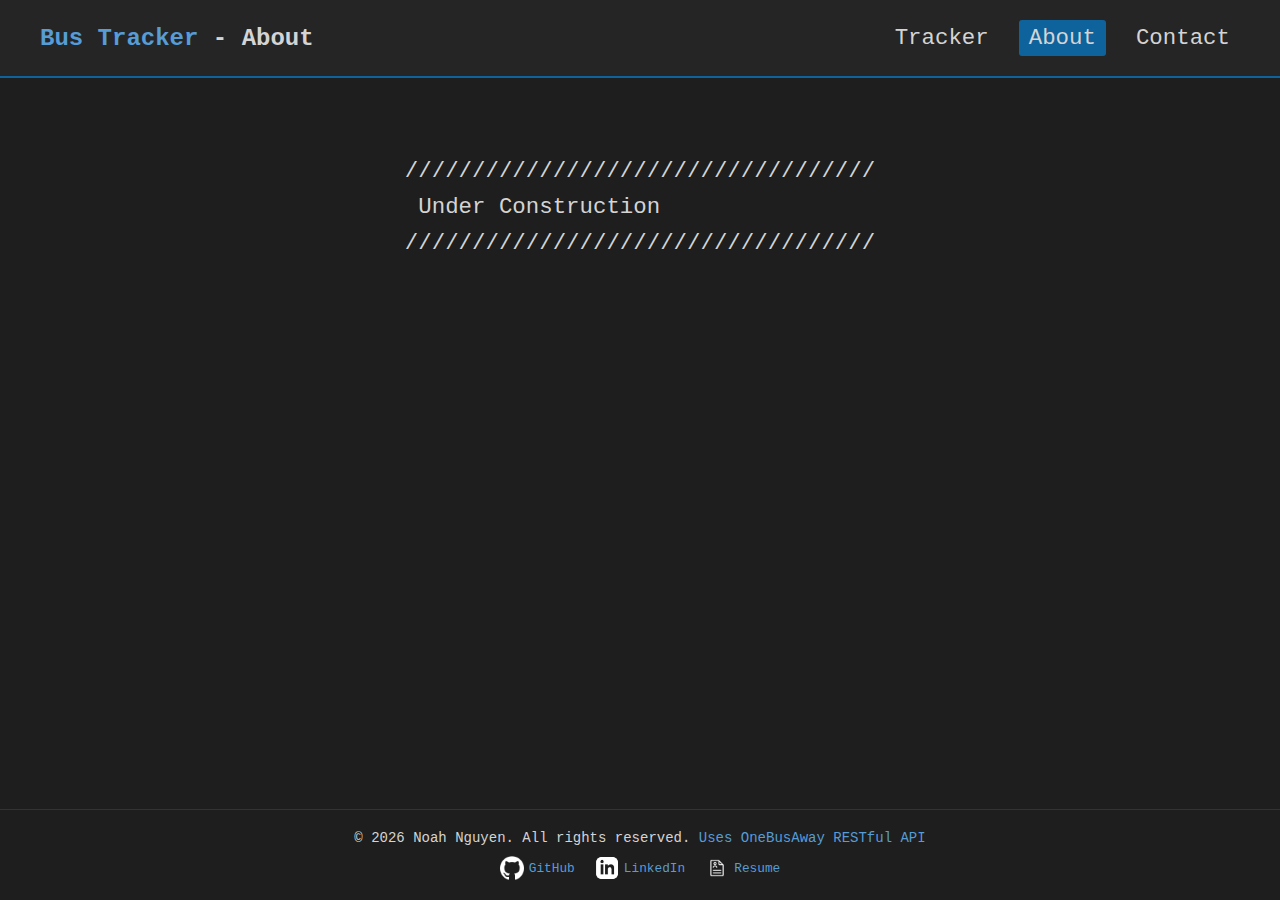
<file: docs/about.html>
<!DOCTYPE html>
<html>
  <head>
    <title>About - Bus Tracker</title>
    <link rel="stylesheet" href="style.css" />
  </head>
  <body>
    <header>
      <div class="header-content">
        <h1><a href="index.html" class="active">Bus Tracker</a> - About</h1>
        <nav>
          <a href="index.html">Tracker</a>
          <a href="about.html"class="active">About</a>
          <a href="contact.html" >Contact</a>
        </nav>
      </div>
    </header>

    <div class="container">
      <div class="page-content">
        
        <div class="info-card">
///////////////////////////////////
 Under Construction
///////////////////////////////////

        </div>
      </div>
    </div>

    <footer>
      <div class="footer-content">
        <p>
          &copy; 2026 Noah Nguyen. All rights reserved.
          <a href="https://developer.onebusaway.org/api/where" target="_blank"
            >Uses OneBusAway RESTful API</a
          >
        </p>
        <div class="footer-links">
          <a href="https://github.com/noahn06/busTracker" target="_blank">
            <img
              src="media/github-icon.png"
              alt="GitHub"
              width="24"
              height="24"
            />
            GitHub
          </a>
          <a href="https://www.linkedin.com/in/nguyennoah/" target="_blank">
            <img
              src="media/linkedin-icon.png"
              alt="LinkedIn"
              width="24"
              height="24"
            />
            LinkedIn
          </a>
          <a href="media/NguyenNoah.pdf" target="_blank">
            <img
              src="media/resume-icon.png"
              alt="Resume"
              width="24"
              height="24"
            />
            Resume
          </a>
        </div>
      </div>
    </footer>
  </body>
</html>
</file>
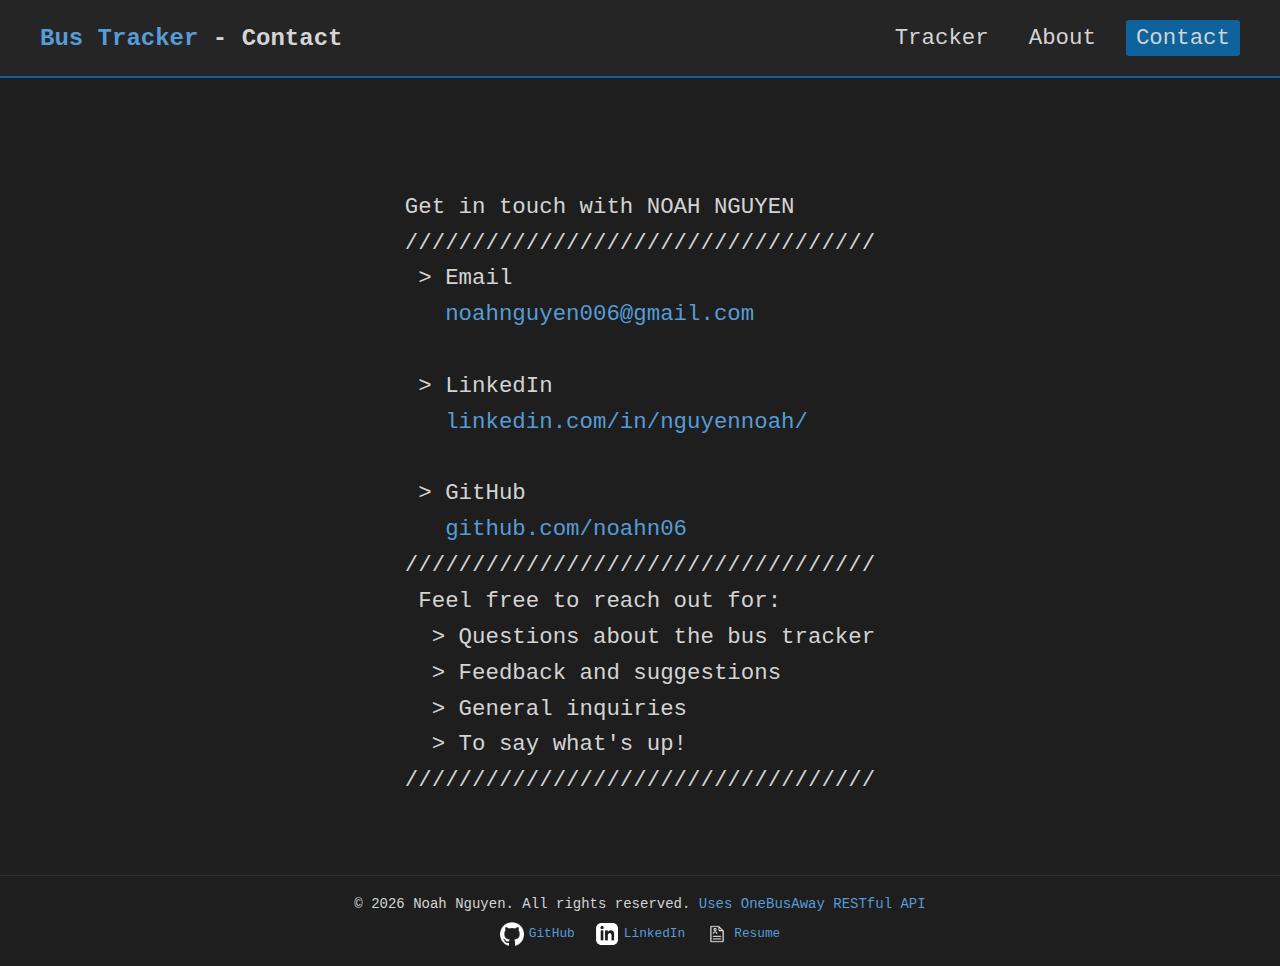
<file: docs/contact.html>
<!DOCTYPE html>
<html>
  <head>
    <title>Contact - Bus Tracker</title>
    <link rel="stylesheet" href="style.css" />
  </head>
  <body>
    <header>
      <div class="header-content">
        <h1><a href="index.html" class="active">Bus Tracker</a> - Contact</h1>
        <nav>
          <a href="index.html">Tracker</a>
          <a href="about.html">About</a>
          <a href="contact.html"class="active">Contact</a>
        </nav>
      </div>
    </header>

    <div class="container">
      <div class="page-content">        
        <div class="info-card">
          
Get in touch with NOAH NGUYEN
///////////////////////////////////
 > Email
   <a href="mailto:noahnguyen006@gmail.com">noahnguyen006@gmail.com</a>

 > LinkedIn
   <a href="https://www.linkedin.com/in/nguyennoah/" target="_blank">linkedin.com/in/nguyennoah/</a>
  
 > GitHub
   <a href="https://www.github.com/noahn06" target="_blank">github.com/noahn06</a>
///////////////////////////////////
 Feel free to reach out for:
  > Questions about the bus tracker
  > Feedback and suggestions
  > General inquiries
  > To say what's up!
///////////////////////////////////
        </div>
      </div>
    </div>

    <footer>
      <div class="footer-content">
        <p>
          &copy; 2026 Noah Nguyen. All rights reserved.
          <a href="https://developer.onebusaway.org/api/where" target="_blank"
            >Uses OneBusAway RESTful API</a
          >
        </p>
        <div class="footer-links">
          <a href="https://github.com/noahn06/busTracker" target="_blank">
            <img
              src="media/github-icon.png"
              alt="GitHub"
              width="24"
              height="24"
            />
            GitHub
          </a>
          <a href="https://www.linkedin.com/in/nguyennoah/" target="_blank">
            <img
              src="media/linkedin-icon.png"
              alt="LinkedIn"
              width="24"
              height="24"
            />
            LinkedIn
          </a>
          <a href="media/NguyenNoah.pdf" target="_blank">
            <img
              src="media/resume-icon.png"
              alt="Resume"
              width="24"
              height="24"
            />
            Resume
          </a>
        </div>
      </div>
    </footer>
  </body>
</html>
</file>
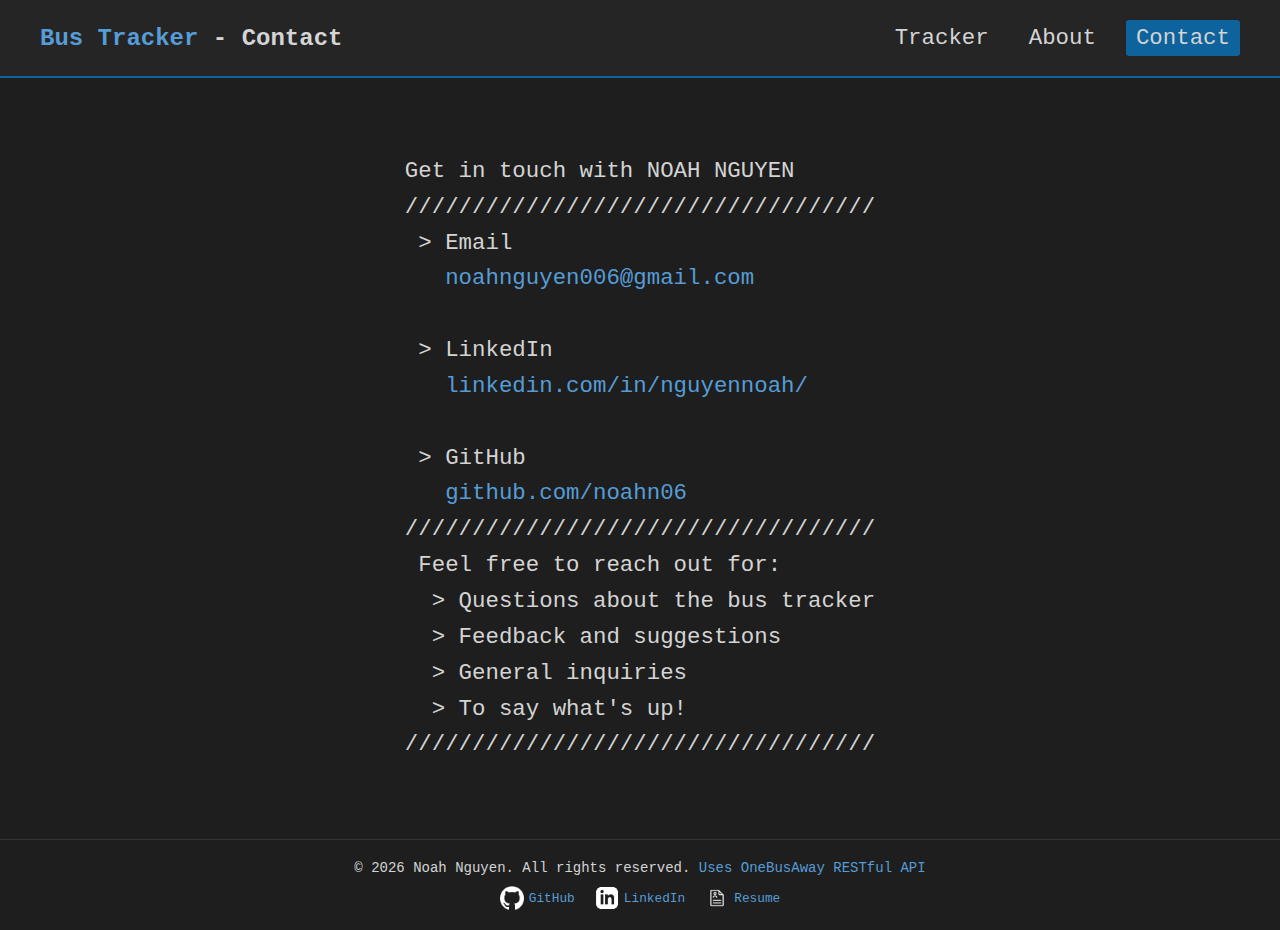
<file: target/classes/static/contact.html>
<!DOCTYPE html>
<html>
  <head>
    <title>Contact - Bus Tracker</title>
    <link rel="stylesheet" href="style.css" />
  </head>
  <body>
    <header>
      <div class="header-content">
        <h1><a href="index.html" class="active">Bus Tracker</a> - Contact</h1>
        <nav>
          <a href="index.html">Tracker</a>
          <a href="about.html">About</a>
          <a href="contact.html"class="active">Contact</a>
        </nav>
      </div>
    </header>

    <div class="container">
      <div class="page-content">        
        <div class="info-card">
Get in touch with NOAH NGUYEN
///////////////////////////////////
 > Email
   <a href="mailto:noahnguyen006@gmail.com">noahnguyen006@gmail.com</a>

 > LinkedIn
   <a href="https://www.linkedin.com/in/nguyennoah/" target="_blank">linkedin.com/in/nguyennoah/</a>
  
 > GitHub
   <a href="https://www.github.com/noahn06" target="_blank">github.com/noahn06</a>
///////////////////////////////////
 Feel free to reach out for:
  > Questions about the bus tracker
  > Feedback and suggestions
  > General inquiries
  > To say what's up!
///////////////////////////////////
        </div>
      </div>
    </div>

    <footer>
      <div class="footer-content">
        <p>
          &copy; 2026 Noah Nguyen. All rights reserved.
          <a href="https://developer.onebusaway.org/api/where" target="_blank"
            >Uses OneBusAway RESTful API</a
          >
        </p>
        <div class="footer-links">
          <a href="https://github.com/noahn06/busTracker" target="_blank">
            <img
              src="media/github-icon.png"
              alt="GitHub"
              width="24"
              height="24"
            />
            GitHub
          </a>
          <a href="https://www.linkedin.com/in/nguyennoah/" target="_blank">
            <img
              src="media/linkedin-icon.png"
              alt="LinkedIn"
              width="24"
              height="24"
            />
            LinkedIn
          </a>
          <a href="media/NguyenNoah.pdf" target="_blank">
            <img
              src="media/resume-icon.png"
              alt="Resume"
              width="24"
              height="24"
            />
            Resume
          </a>
        </div>
      </div>
    </footer>
  </body>
</html>
</file>
<file: docs/style.css>
body {
  font-family: "Courier New", monospace;
  font-size: 1.4rem;
  background: #1e1e1e;
  color: #d4d4d4;
  padding: 0;
  margin: 0;
  min-height: 100vh;
  display: flex;
  flex-direction: column;
}

header {
  background: #252526;
  border-bottom: 2px solid #0e639c;
  padding: 20px;
}

.header-content {
  max-width: 1200px;
  margin: 0 auto;
  display: flex;
  align-items: center;
  justify-content: space-between;
  flex-wrap: wrap;
  gap: 20px;
}

.header-content h1 {
  margin: 0;
  color: #d4d4d4;
  font-size: 24px;
}

nav {
  display: flex;
  gap: 20px;
}

nav a {
  color: #d4d4d4;
  text-decoration: none;
  padding: 5px 10px;
  transition: background 0.3s;
}

nav a:hover {
  background: #0e639c;
  border-radius: 3px;
}

nav a.active {
  background: #0e639c;
  border-radius: 3px;
}

.container {
  max-width: 600px;
  margin: 0 auto;
  padding: 20px;
  flex-grow: 1;
}

.page-content {
  margin-top: 20px;
}

.info-card {
  color: #d4d4d4;
  white-space: pre-wrap;
  margin-bottom: 20px;
  line-height: 1.6;
}

.call {
  color: #569cd6;
  margin-bottom: 10px;
  word-wrap: break-word;
}

.success {
  color: #4ec9b0;
  margin-bottom: 20px;
}

.server-time {
  color: #d4d4d4;
  margin-bottom: 20px;
}

.bus-card {
  color: #d4d4d4;
  white-space: pre-wrap;
  margin-bottom: 10px;
}

button {
  background: #0e639c;
  color: white;
  border: none;
  padding: 10px 20px;
  font-family: "Courier New", monospace;
  cursor: pointer;
  margin-bottom: 20px;
}

button:hover {
  background: #1177bb;
}

.controls {
  margin-bottom: 20px;
}

label {
  margin-left: 15px;
}

a {
  color: #569cd6;
  text-decoration: none;
}

a:hover {
  text-decoration: underline;
}

footer {
  background: #1e1e1e;
  color: #d4d4d4;
  padding: 20px;
  text-align: center;
  border-top: 1px solid #333;
  margin-top: auto;
}

.footer-content p {
  margin: 0 0 10px 0;
  font-size: 14px;
}

.footer-links {
  display: flex;
  justify-content: center;
  gap: 20px;
}

.footer-links a {
  display: flex;
  align-items: center;
  gap: 5px;
  font-size: .8rem;
  color: #569cd6;
  text-decoration: none;
}

.footer-links a:hover {
  text-decoration: underline;
}

/* Responsive design for smaller screens */
@media (max-width: 768px) {
  .header-content {
    flex-direction: column;
    align-items: flex-start;
  }
}
</file>
<file: target/classes/static/style.css>
body {
  font-family: "Courier New", monospace;
  font-size: 1.4rem;
  background: #1e1e1e;
  color: #d4d4d4;
  padding: 0;
  margin: 0;
  min-height: 100vh;
  display: flex;
  flex-direction: column;
}

header {
  background: #252526;
  border-bottom: 2px solid #0e639c;
  padding: 20px;
}

.header-content {
  max-width: 1200px;
  margin: 0 auto;
  display: flex;
  align-items: center;
  justify-content: space-between;
  flex-wrap: wrap;
  gap: 20px;
}

.header-content h1 {
  margin: 0;
  color: #d4d4d4;
  font-size: 24px;
}

nav {
  display: flex;
  gap: 20px;
}

nav a {
  color: #d4d4d4;
  text-decoration: none;
  padding: 5px 10px;
  transition: background 0.3s;
}

nav a:hover {
  background: #0e639c;
  border-radius: 3px;
}

nav a.active {
  background: #0e639c;
  border-radius: 3px;
}

.container {
  max-width: 600px;
  margin: 0 auto;
  padding: 20px;
  flex-grow: 1;
}

.page-content {
  margin-top: 20px;
}

.info-card {
  color: #d4d4d4;
  white-space: pre-wrap;
  margin-bottom: 20px;
  line-height: 1.6;
}

.call {
  color: #569cd6;
  margin-bottom: 10px;
  word-wrap: break-word;
}

.success {
  color: #4ec9b0;
  margin-bottom: 20px;
}

.server-time {
  color: #d4d4d4;
  margin-bottom: 20px;
}

.bus-card {
  color: #d4d4d4;
  white-space: pre-wrap;
  margin-bottom: 10px;
}

button {
  background: #0e639c;
  color: white;
  border: none;
  padding: 10px 20px;
  font-family: "Courier New", monospace;
  cursor: pointer;
  margin-bottom: 20px;
}

button:hover {
  background: #1177bb;
}

.controls {
  margin-bottom: 20px;
}

label {
  margin-left: 15px;
}

a {
  color: #569cd6;
  text-decoration: none;
}

a:hover {
  text-decoration: underline;
}

footer {
  background: #1e1e1e;
  color: #d4d4d4;
  padding: 20px;
  text-align: center;
  border-top: 1px solid #333;
  margin-top: auto;
}

.footer-content p {
  margin: 0 0 10px 0;
  font-size: 14px;
}

.footer-links {
  display: flex;
  justify-content: center;
  gap: 20px;
}

.footer-links a {
  display: flex;
  align-items: center;
  gap: 5px;
  font-size: .8rem;
  color: #569cd6;
  text-decoration: none;
}

.footer-links a:hover {
  text-decoration: underline;
}

/* Responsive design for smaller screens */
@media (max-width: 768px) {
  .header-content {
    flex-direction: column;
    align-items: flex-start;
  }
}
</file>
